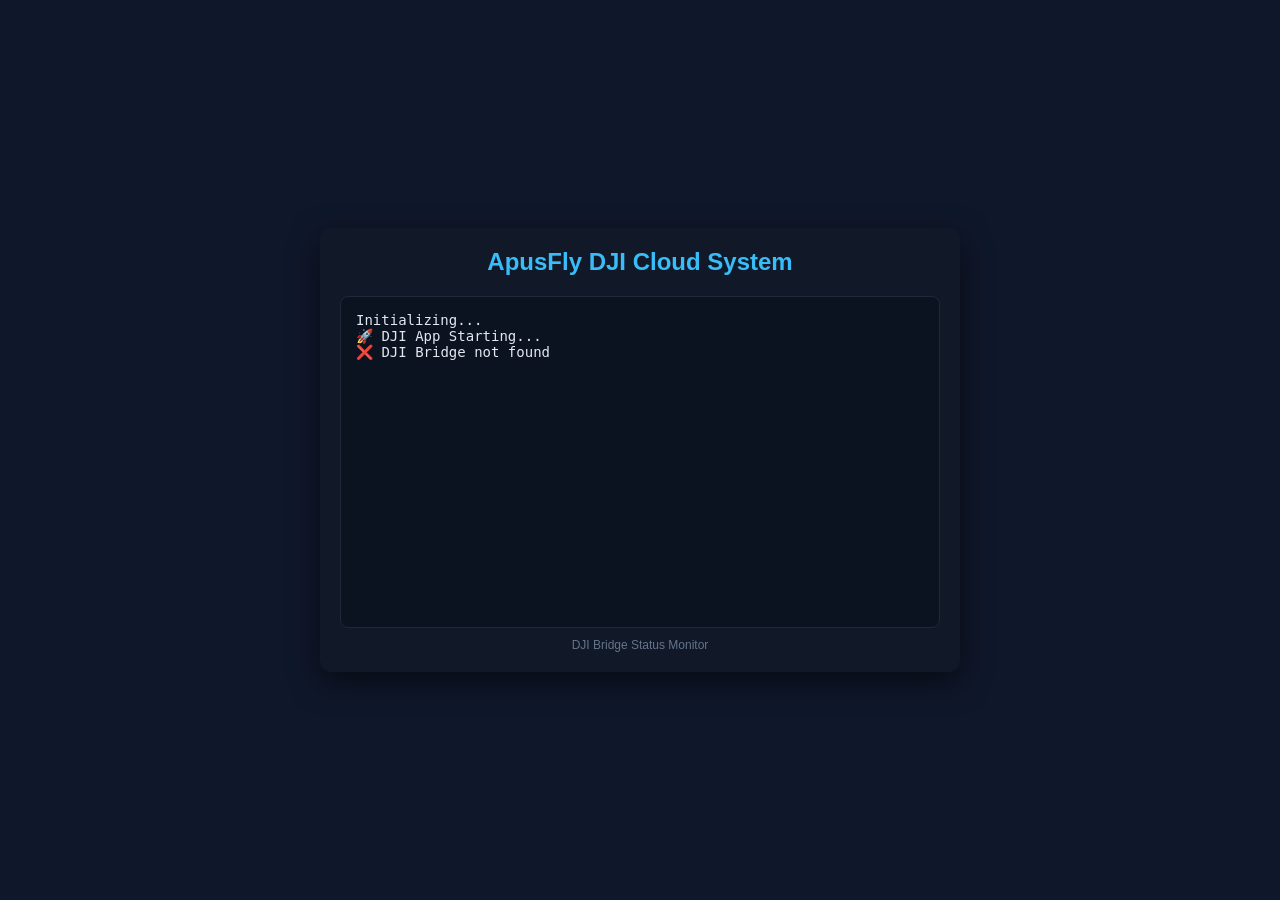
<file: dji/index.html>
<!DOCTYPE html>
<html>
<head>
    <title>ApusFly DJI Cloud</title>

    <link rel="stylesheet" href="css/style.css">
</head>
<body>

<div class="container">
    <h2>ApusFly DJI Cloud System</h2>

    <div id="status">Initializing...</div>

    <div class="footer">
        DJI Bridge Status Monitor
    </div>
</div>

<script src="js/config.js"></script>
<script src="js/app.js"></script>

</body>
</html>
</file>
<file: dji/css/style.css>
body {
    margin: 0;
    font-family: Arial, sans-serif;
    background: #0f172a;
    color: #e2e8f0;
    display: flex;
    justify-content: center;
    align-items: center;
    height: 100vh;
}

.container {
    width: 90%;
    max-width: 600px;
    background: #111827;
    padding: 20px;
    border-radius: 12px;
    box-shadow: 0 10px 30px rgba(0,0,0,0.5);
}

h2 {
    margin-top: 0;
    text-align: center;
    color: #38bdf8;
}

#status {
    margin-top: 15px;
    padding: 15px;
    background: #0b1220;
    border-radius: 8px;
    font-family: monospace;
    font-size: 14px;
    height: 300px;
    overflow-y: auto;
    border: 1px solid #1f2937;
    white-space: pre-line;
}

.footer {
    text-align: center;
    margin-top: 10px;
    font-size: 12px;
    color: #64748b;
}
</file>
